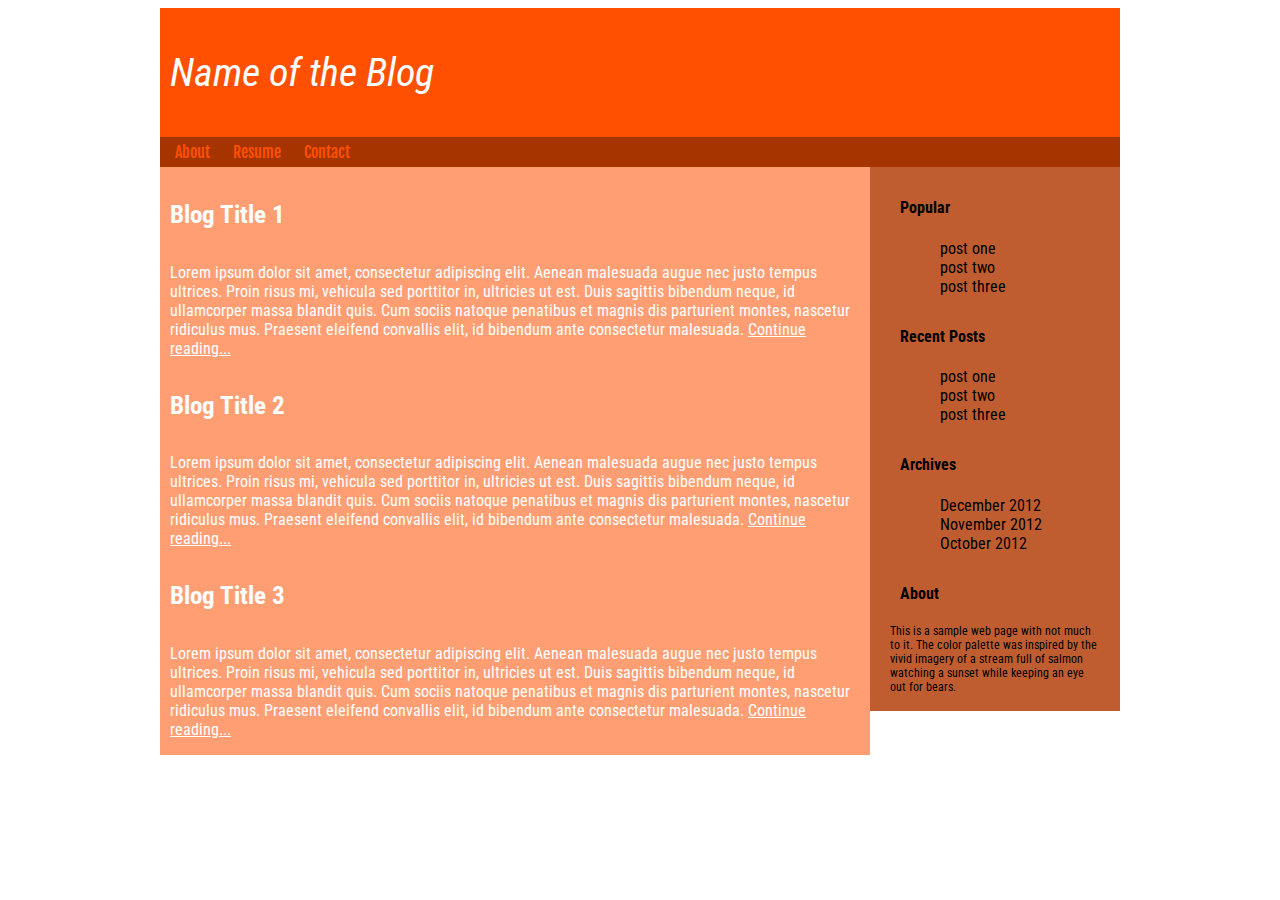
<file: blog/index.html>
<!DOCTYPE html>
<html>
  <head>
    <title>Nick Bury's Blog</title>
    <link href='style.css' rel='stylesheet' type='text/css'>
    <link href='http://fonts.googleapis.com/css?family=Roboto+Condensed:300' rel='stylesheet' type='text/css'>
    <link href='http://fonts.googleapis.com/css?family=Roboto+Condensed:300italic|Fjalla+One' rel='stylesheet' type='text/css'>
  </head>
  <body>
    <div class='container'>
      <div class='header'>
        <p>Name of the Blog</p>
      </div>
      <div class='page-links'>
        <span>About</span> <span>Resume</span> <span>Contact</span>
      </div>
      <div class='content'>
        <div class='entry'>
          <h4>Blog Title 1</h4>
          <p>Lorem ipsum dolor sit amet, consectetur adipiscing elit. Aenean malesuada augue nec justo tempus ultrices. Proin risus mi, vehicula sed porttitor in, ultricies ut est. Duis sagittis bibendum neque, id ullamcorper massa blandit quis. Cum sociis natoque penatibus et magnis dis parturient montes, nascetur ridiculus mus. Praesent eleifend convallis elit, id bibendum ante consectetur malesuada.
            <a href='#'>Continue reading...</a>
          </p>
        </div>
        <div class='entry'>
          <h4>Blog Title 2</h4>
          <p>Lorem ipsum dolor sit amet, consectetur adipiscing elit. Aenean malesuada augue nec justo tempus ultrices. Proin risus mi, vehicula sed porttitor in, ultricies ut est. Duis sagittis bibendum neque, id ullamcorper massa blandit quis. Cum sociis natoque penatibus et magnis dis parturient montes, nascetur ridiculus mus. Praesent eleifend convallis elit, id bibendum ante consectetur malesuada.
            <a href='#'>Continue reading...</a>
          </p>
        </div>
        <div class='entry'>
          <h4>Blog Title 3</h4>
          <p>Lorem ipsum dolor sit amet, consectetur adipiscing elit. Aenean malesuada augue nec justo tempus ultrices. Proin risus mi, vehicula sed porttitor in, ultricies ut est. Duis sagittis bibendum neque, id ullamcorper massa blandit quis. Cum sociis natoque penatibus et magnis dis parturient montes, nascetur ridiculus mus. Praesent eleifend convallis elit, id bibendum ante consectetur malesuada.
            <a href='#'>Continue reading...</a>
          </p>
        </div>
      </div>
      <div class='navigation'>
        <div class='posts'>
          <h4>Popular</h4>
          <ul>
            <li>post one</li>
            <li>post two</li>
            <li>post three</li>
          </ul>
        </div>
        <div class='posts'>
          <h4>Recent Posts</h4>
          <ul>
            <li>post one</li>
            <li>post two</li>
            <li>post three</li>
          </ul>
        </div>
        <div class='posts'>
          <h4>Archives</h4>
          <ul>
            <li>December 2012</li>
            <li>November 2012</li>
            <li>October 2012</li>
          </ul>
        </div>
        <div class='posts'>
          <h4>About</h4>
          <p>This is a sample web page with not much to it.  The color palette was inspired
            by the vivid imagery of a stream full of salmon watching a sunset while keeping
            an eye out for bears.
          </p>
        </div>
      </div>
    </div>
  </body>
</html>
</file>
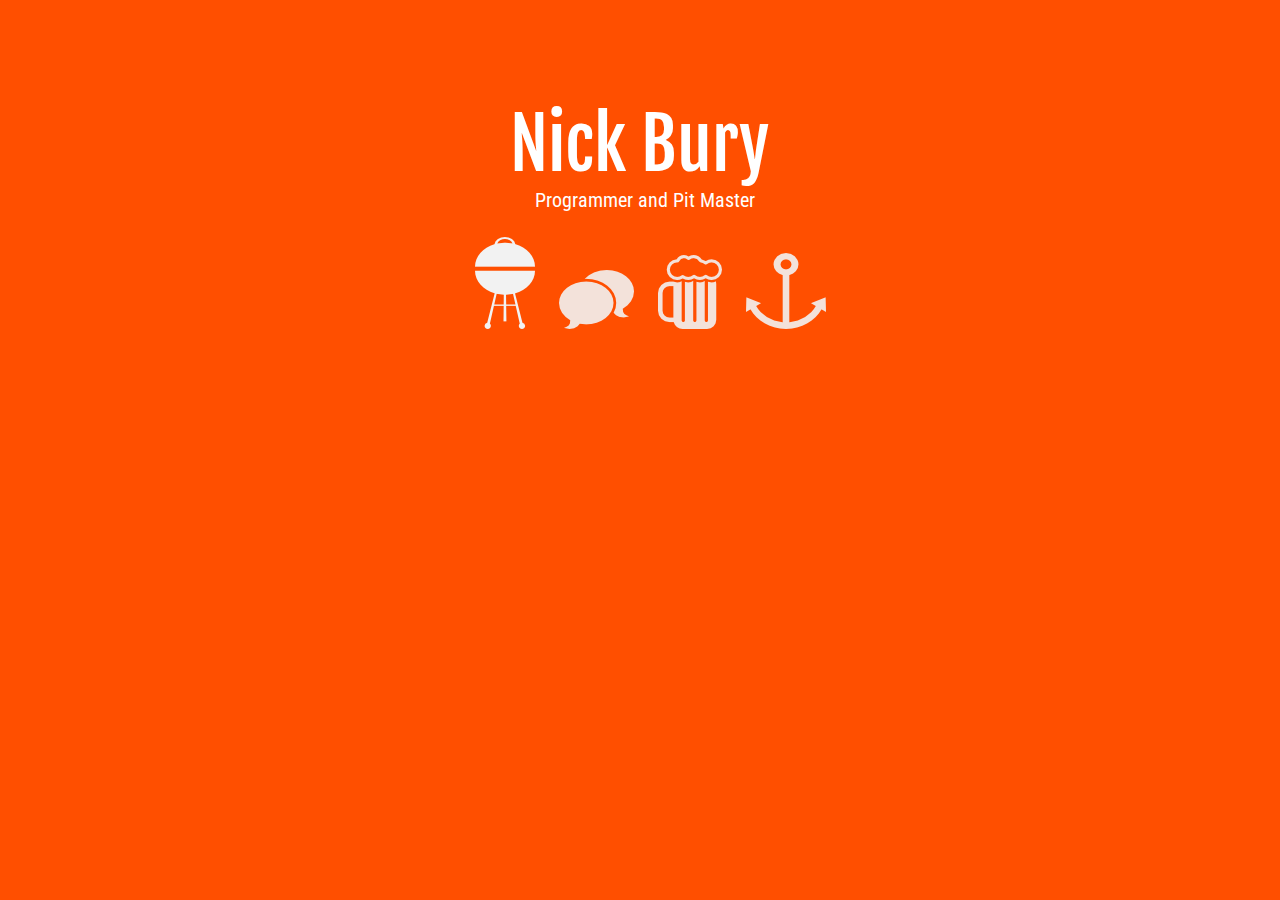
<file: homepage/index.html>
<!DOCTYPE html>
<html>
  <head>
    <title>Nick Bury</title>
    <link href="style.css" rel="stylesheet" type="text/css">
    <link href='http://fonts.googleapis.com/css?family=Roboto+Condensed:300italic|Fjalla+One' rel='stylesheet' type='text/css'>
  </head>
  <body>
    <div class="container">
      <div class="header">Nick Bury</div>
      <div class="slogan">Programmer and Pit Master</div>
      <div class="icons">
        <img class="icon" src="grill.png" />
        <img class="icon" src="blog.png" />
        <img class="icon" src="beer.png" />
        <img class="icon" src="anchor.png" />
      </div>
    </div>
  </body>
</html>
</file>
<file: blog/style.css>
.container {
  width:960px;
  margin:auto;
}

.header {
  background-color: #ff4f00;
  padding:1px 10px;
}

.header p {
  color: white;
  font-family: 'Roboto Condensed', sans-serif;
  font-size: 40px;
  font-style: italic;
}

.page-links {
  background-color: #a63400;
  padding: 5px;
  color: #ff4f00;
  font-family: 'Fjalla One', sans-serif;
}
.page-links span {
  padding: 0px 10px;
}

.content {
  background-color: #ff9e73;
  float: left;
  width:690px;
  padding: 0px 10px;
}

.entry {
  color: white;
  font-family: 'Roboto Condensed', sans-serif;
}

.entry h4 {
  font-size: 25px;
}

.entry a {
  color: white;
}

.navigation {
  background-color:#bf5d30;
  float:right;
  width:230px;
  padding: 0px 10px 5px 10px;
}

.posts {
  font-family: 'Roboto Condensed', sans-serif;
}

.posts h4 {
  padding: 10px 10px 0px 20px;
}

.posts ul {
  padding: 0px 0px 0px 60px;
  list-style: none;
}

.posts p {
  font-size: 12px;
  padding: 0px 10px;
}
</file>
<file: homepage/style.css>
body {
  background-color: #ff4f00;
}

.container {
  width:600px;
  margin:auto;
  margin-top:100px;
}

.header {
  font-family: 'Fjalla One', sans-serif;
  color: white;
  font-size: 70px;
  margin-left:170px;

}

.slogan {
  font-family: 'Roboto Condensed', sans-serif;
  color: white;
  font-size: 20px;
  margin-left:195px;
}

.icons {
  margin-left:125px;
}

.icon {
  padding: 25px 10px 0px 10px
}
</file>
